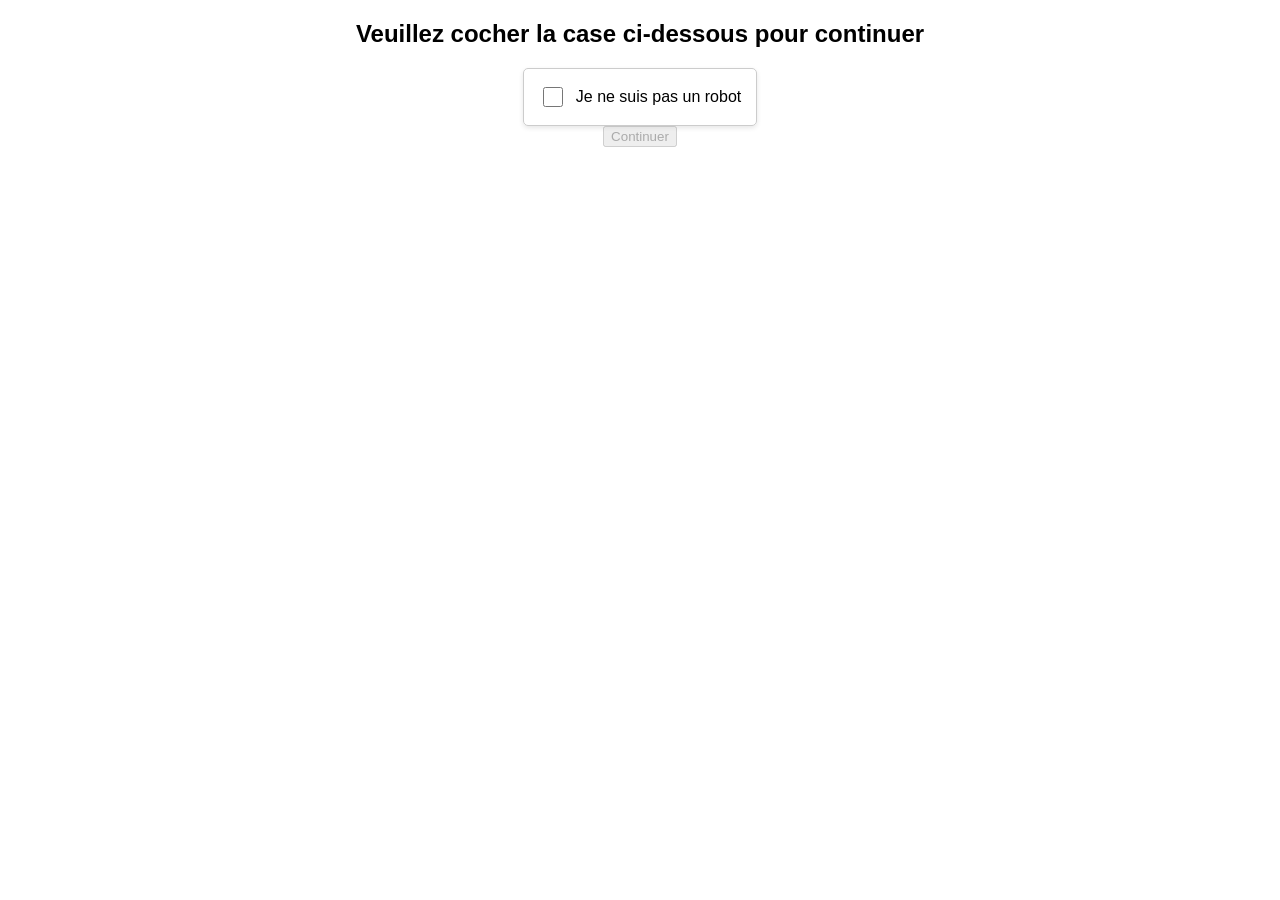
<file: index.html>
<!DOCTYPE html>
<html lang="fr">
<head>
    <meta charset="UTF-8">
    <meta name="viewport" content="width=device-width, initial-scale=1.0">
    <title>reCAPTCHA</title>
    <style>
        body {
            font-family: Arial, sans-serif;
            margin: 20px;
            text-align: center;
        }
        .captcha-container {
            display: inline-block;
            text-align: left;
            border: 1px solid #ccc;
            padding: 15px;
            border-radius: 5px;
            box-shadow: 0 2px 5px rgba(0, 0, 0, 0.1);
        }
        .checkbox {
            display: flex;
            align-items: center;
            gap: 10px;
        }
        .checkbox input[type="checkbox"] {
            width: 20px;
            height: 20px;
        }
        .checkbox label {
            font-size: 16px;
            cursor: pointer;
        }
        .message {
            color: green;
            font-weight: bold;
            display: none;
        }
    </style>
</head>
<body>
    <h2>Veuillez cocher la case ci-dessous pour continuer</h2>
    <div class="captcha-container">
        <div class="checkbox">
            <input type="checkbox" id="not-robot">
            <label for="not-robot">Je ne suis pas un robot</label>
        </div>
        <p class="message" id="success-message">Vérification réussie !</p>
    </div>
    <br>
    <button id="continue-button" disabled>Continuer</button>

    <script>
        const checkbox = document.getElementById('not-robot');
        const successMessage = document.getElementById('success-message');
        const continueButton = document.getElementById('continue-button');

        checkbox.addEventListener('change', () => {
            if (checkbox.checked) {
                successMessage.style.display = 'block';
                continueButton.disabled = false;
            } else {
                successMessage.style.display = 'none';
                continueButton.disabled = true;
            }
        });

        // Ajout de la redirection au clic sur le bouton "Continuer"
        continueButton.addEventListener('click', () => {
            window.location.href = 'index.html'; // Redirige vers la page index.html
        });
    </script>
    
</body>
</html>
</file>
